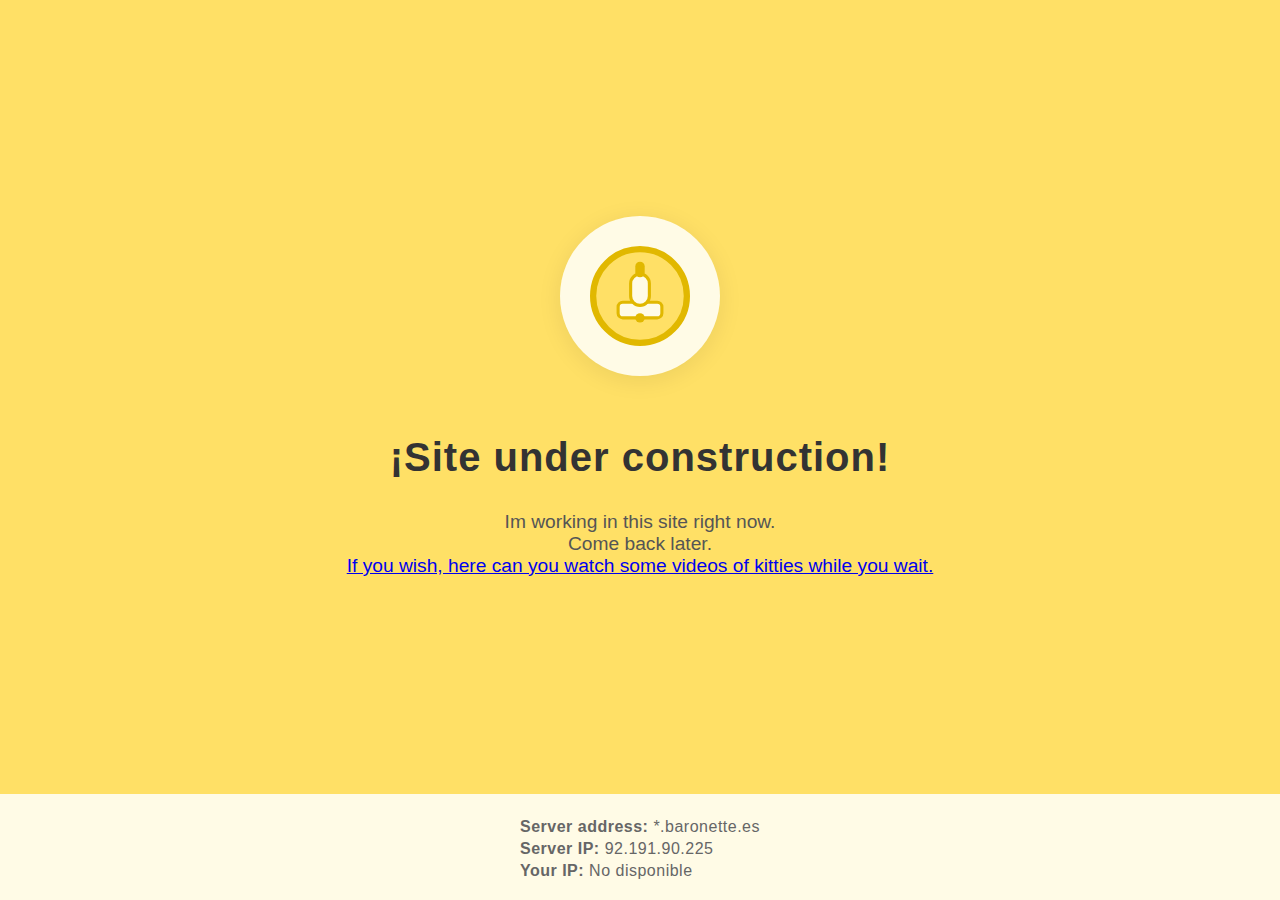
<file: html/inacabado.html>
<!DOCTYPE html>
<html lang="es">
<head>
    <meta charset="UTF-8">
    <meta name="viewport" content="width=device-width, initial-scale=1">
    <title>Under construction!</title>
    <link rel="icon" href="img/inacabado-favicon.png" type="image/x-icon">
    <style>
        body {
            margin: 0;
            padding: 0;
            min-height: 100vh;
            background: #ffe066;
            display: flex;
            flex-direction: column;
            font-family: 'Segoe UI', Arial, sans-serif;
            color: #333;
        }
        .container {
            flex: 1;
            display: flex;
            flex-direction: column;
            justify-content: center;
            align-items: center;
            text-align: center;
        }
        .construction-img {
            width: 160px;
            height: 160px;
            margin-bottom: 32px;
            background: #fffbe6;
            border-radius: 50%;
            display: flex;
            justify-content: center;
            align-items: center;
            box-shadow: 0 4px 24px rgba(0,0,0,0.08);
        }
        .construction-img svg {
            width: 100px;
            height: 100px;
        }
        h1 {
            font-size: 2.5rem;
            margin-bottom: 12px;
            letter-spacing: 1px;
        }
        p {
            font-size: 1.2rem;
            margin-bottom: 0;
            color: #555;
        }
        footer {
            background: #fffbe6;
            padding: 24px 0 16px 0;
            font-size: 1rem;
            color: #666;
            border-top: 1px solid #ffe066;
            text-align: center;
            letter-spacing: 0.5px;
        }
        .info-list {
            list-style: none;
            padding: 0;
            margin: 0;
            display: inline-block;
            text-align: left;
        }
        .info-list li {
            margin-bottom: 4px;
        }
        @media (max-width: 600px) {
            h1 { font-size: 1.5rem; }
            .construction-img { width: 100px; height: 100px; }
            .construction-img svg { width: 60px; height: 60px; }
        }
    </style>
</head>
<body>
    <div class="container">
        <div class="construction-img">
            <!-- SVG Icon: Construction -->
            <svg viewBox="0 0 64 64" fill="none">
                <circle cx="32" cy="32" r="30" fill="#ffe066" stroke="#e1b800" stroke-width="4"/>
                <rect x="18" y="36" width="28" height="10" rx="3" fill="#fffbe6" stroke="#e1b800" stroke-width="2"/>
                <rect x="26" y="18" width="12" height="20" rx="6" fill="#fffbe6" stroke="#e1b800" stroke-width="2"/>
                <rect x="29" y="10" width="6" height="10" rx="3" fill="#e1b800"/>
                <circle cx="32" cy="46" r="3" fill="#e1b800"/>
            </svg>
        </div>
        <h1>¡Site under construction!</h1>
        <p>Im working in this site right now.
            <br>Come back later.
            <br><a href="https://youtu.be/dQw4w9WgXcQ?si=ugbvkpho22VYP911">If you wish, here can you watch some
                videos of kitties while you wait.
            </a> 
        </p>
    </div>
    <footer>
        <ul class="info-list">
            <li><strong>Server address:</strong> <span id="server-host">*.baronette.es</span></li>
            <li><strong>Server IP:</strong> <span id="server-ip">92.191.90.225</span></li>
            <li><strong>Your IP:</strong> <span id="client-ip">Detectando...</span></li>
        </ul>
    </footer>
    <script>
        fetch('https://api.ipify.org?format=json')
            .then(res => res.json())
            .then(data => {
                document.getElementById('client-ip').textContent = data.ip;
            })
            .catch(() => {
                document.getElementById('client-ip').textContent = 'No disponible';
            });
    </script>
</body>
</html>
</file>
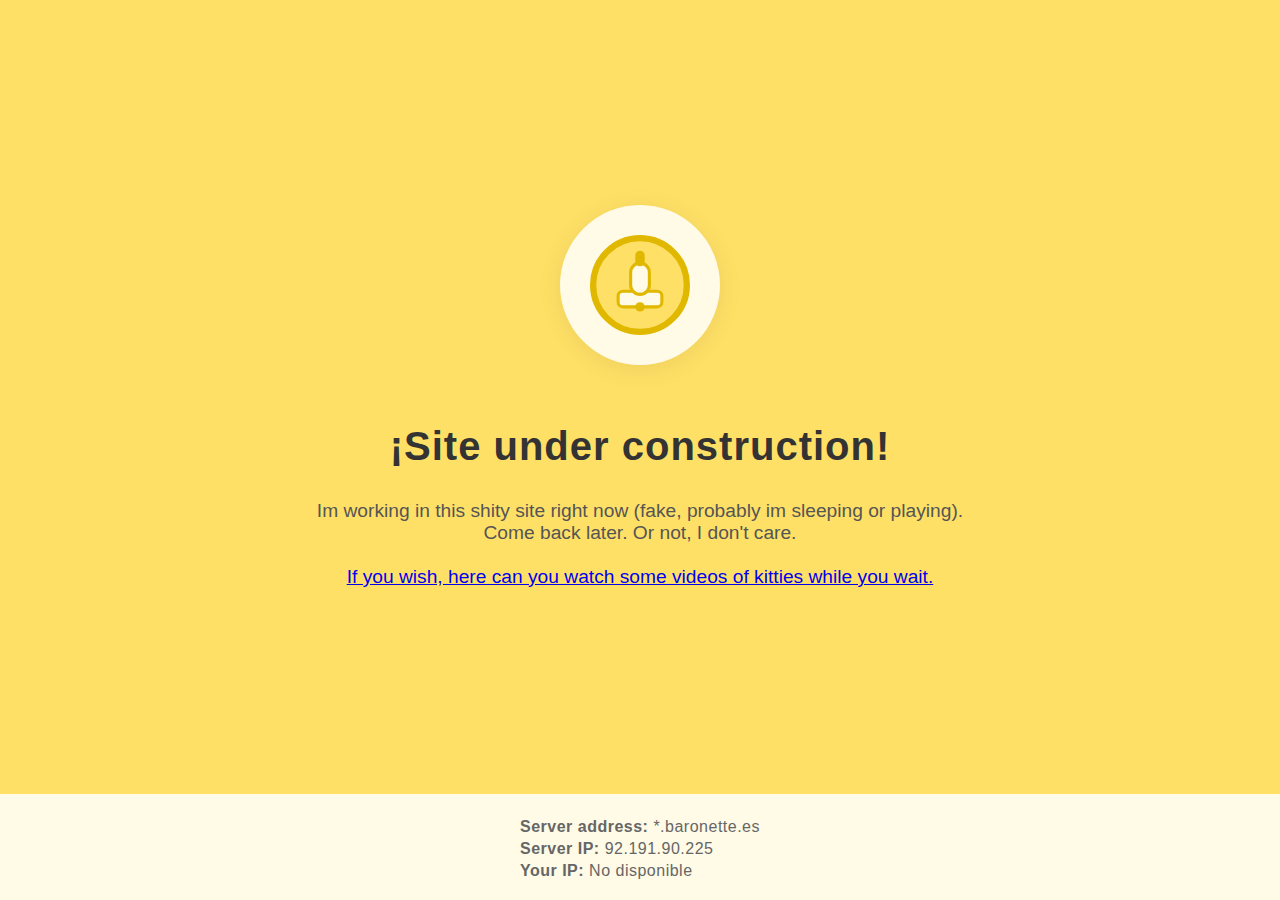
<file: html/unfinished.html>
<!DOCTYPE html>
<html lang="es">
<head>
    <meta charset="UTF-8">
    <meta name="viewport" content="width=device-width, initial-scale=1">
    <title>Under construction!</title>
    <link rel="icon" href="img/inacabado-favicon.png" type="image/x-icon">
    <style>
        body {
            margin: 0;
            padding: 0;
            min-height: 100vh;
            background: #ffe066;
            display: flex;
            flex-direction: column;
            font-family: 'Segoe UI', Arial, sans-serif;
            color: #333;
        }
        .container {
            flex: 1;
            display: flex;
            flex-direction: column;
            justify-content: center;
            align-items: center;
            text-align: center;
        }
        .construction-img {
            width: 160px;
            height: 160px;
            margin-bottom: 32px;
            background: #fffbe6;
            border-radius: 50%;
            display: flex;
            justify-content: center;
            align-items: center;
            box-shadow: 0 4px 24px rgba(0,0,0,0.08);
        }
        .construction-img svg {
            width: 100px;
            height: 100px;
        }
        h1 {
            font-size: 2.5rem;
            margin-bottom: 12px;
            letter-spacing: 1px;
        }
        p {
            font-size: 1.2rem;
            margin-bottom: 0;
            color: #555;
        }
        footer {
            background: #fffbe6;
            padding: 24px 0 16px 0;
            font-size: 1rem;
            color: #666;
            border-top: 1px solid #ffe066;
            text-align: center;
            letter-spacing: 0.5px;
        }
        .info-list {
            list-style: none;
            padding: 0;
            margin: 0;
            display: inline-block;
            text-align: left;
        }
        .info-list li {
            margin-bottom: 4px;
        }
        @media (max-width: 600px) {
            h1 { font-size: 1.5rem; }
            .construction-img { width: 100px; height: 100px; }
            .construction-img svg { width: 60px; height: 60px; }
        }
    </style>
</head>
<body>
    <div class="container">
        <div class="construction-img">
            <!-- SVG Icon: Construction -->
            <svg viewBox="0 0 64 64" fill="none">
                <circle cx="32" cy="32" r="30" fill="#ffe066" stroke="#e1b800" stroke-width="4"/>
                <rect x="18" y="36" width="28" height="10" rx="3" fill="#fffbe6" stroke="#e1b800" stroke-width="2"/>
                <rect x="26" y="18" width="12" height="20" rx="6" fill="#fffbe6" stroke="#e1b800" stroke-width="2"/>
                <rect x="29" y="10" width="6" height="10" rx="3" fill="#e1b800"/>
                <circle cx="32" cy="46" r="3" fill="#e1b800"/>
            </svg>
        </div>
        <h1>¡Site under construction!</h1>
        <p>Im working in this shity site right now (fake, probably im sleeping or playing).
            <br>Come back later. Or not, I don't care.
            <br>
            <br><a href="https://youtu.be/dQw4w9WgXcQ?si=ugbvkpho22VYP911">If you wish, here can you watch some
                videos of kitties while you wait.
            </a> 
        </p>
    </div>
    <footer>
        <ul class="info-list">
            <li><strong>Server address:</strong> <span id="server-host">*.baronette.es</span></li>
            <li><strong>Server IP:</strong> <span id="server-ip">92.191.90.225</span></li>
            <li><strong>Your IP:</strong> <span id="client-ip">Detectando...</span></li>
        </ul>
    </footer>
    <script>
        fetch('https://api.ipify.org?format=json')
            .then(res => res.json())
            .then(data => {
                document.getElementById('client-ip').textContent = data.ip;
            })
            .catch(() => {
                document.getElementById('client-ip').textContent = 'No disponible';
            });
    </script>
</body>
</html>
</file>
